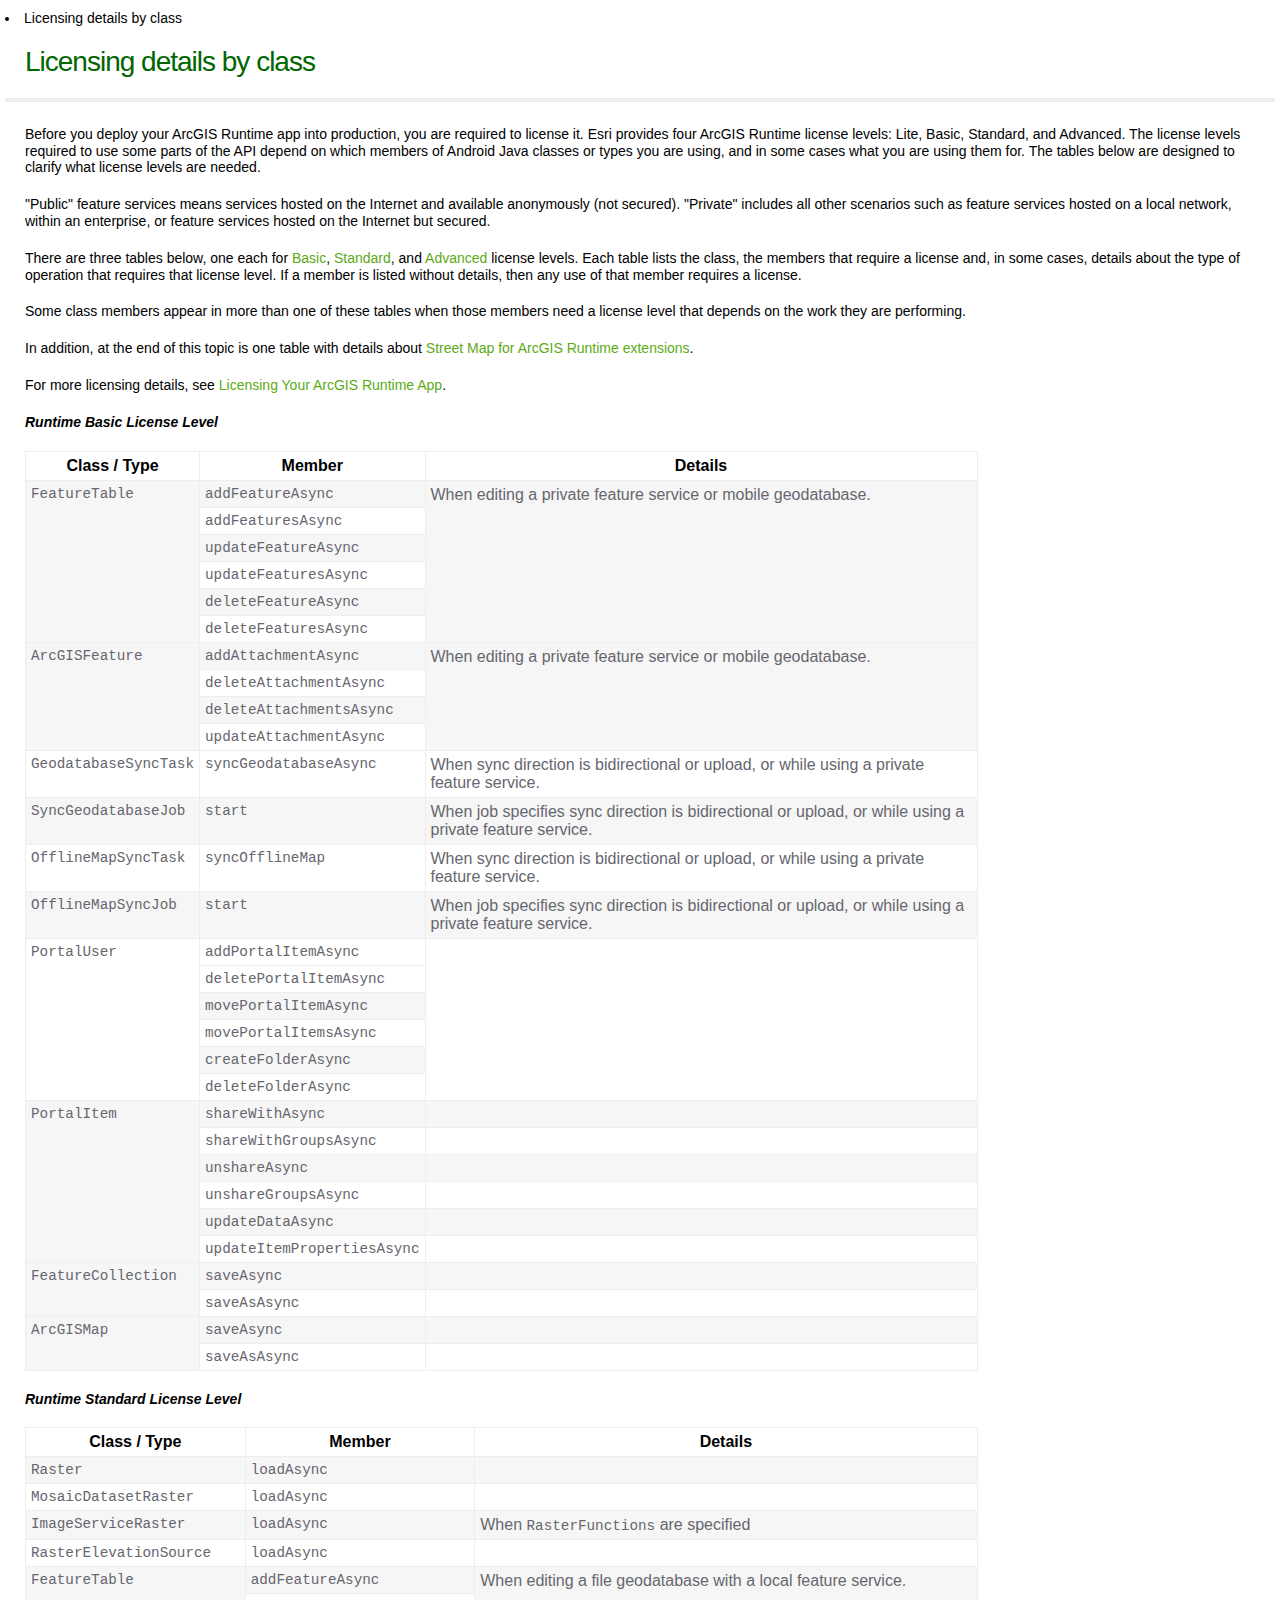
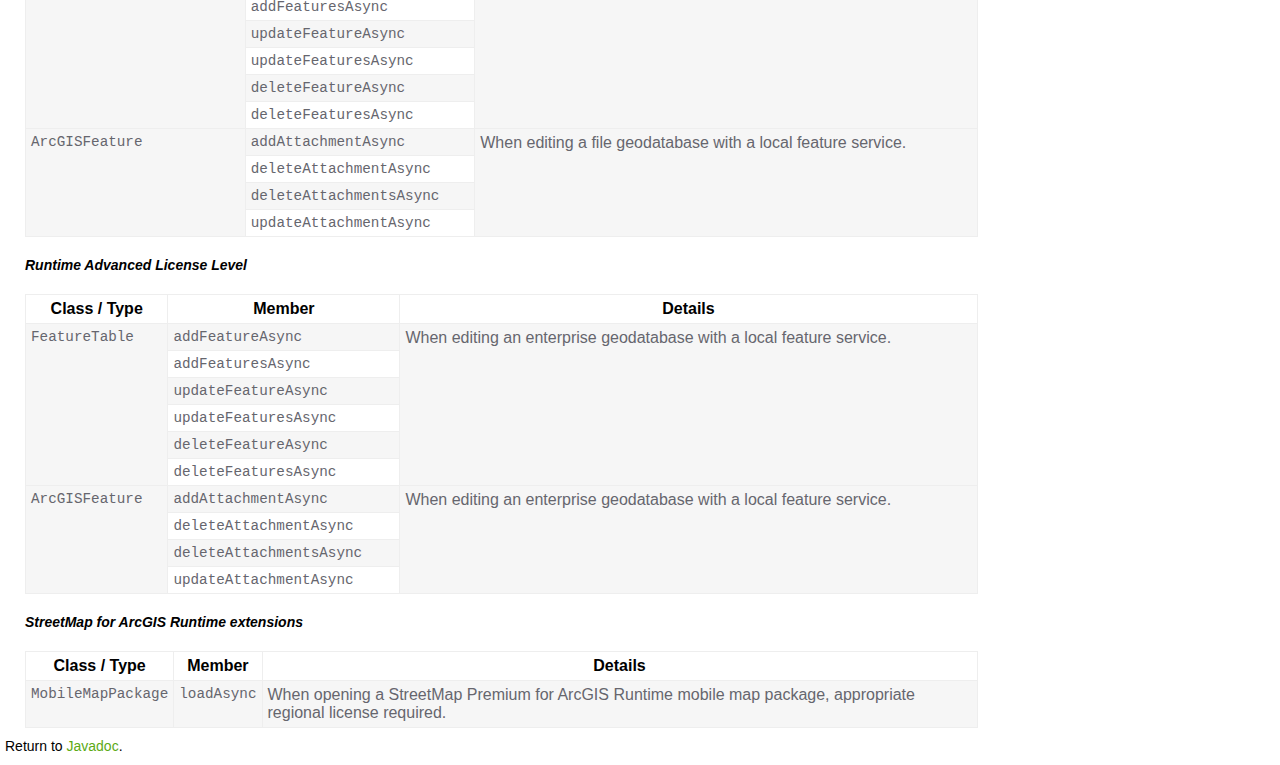
<file: doclava/templates/licensing.html>
<html lang="en">
<head>
  <meta charset="UTF-8">
  <meta name="last-modified" content="2017-06-09">
  <meta name="product" content="api-for-android">
  <meta name="version" content="100.1.0">
  <meta name="subject" content="DEVELOPER,MOBILE,ARCGIS RUNTIME">
  <meta name="sub_category" content="Runtime SDK for Android">
  <meta name="sub_category_label" content="ArcGIS Android">
  <meta name="search-collection" content="help">
  <meta name="content_type" content="API Reference">
  <meta name="content_type_label" content="API Reference">
  <meta name="search-category" content="help-api,help-api-ref">
  <meta name="subject" content="MOBILE">
  <meta name="subject_label" content="MOBILE">
  <meta name="content-language" content="en">
  <title>Licensing details by class | ArcGIS Android 100.1.0</title>
  <link rel="stylesheet" type="text/css" href="license.css" />

<!-- Google Analytics -->
<script>(function(i,s,o,g,r,a,m){i['GoogleAnalyticsObject']=r;i[r]=i[r]||function(){
(i[r].q=i[r].q||[]).push(arguments)},i[r].l=1*new Date();a=s.createElement(o),
m=s.getElementsByTagName(o)[0];a.async=1;a.src=g;m.parentNode.insertBefore(a,m)
})(window,document,'script','//www.google-analytics.com/analytics.js','ga');
ga('create', 'UA-215788-63', 'arcgis.com');
ga('send', 'pageview');</script>
<!-- End Google Analytics -->
<!-- Adobe Analytics head code include -->
<script src="//assets.adobedtm.com/2e9cd01e19dc5ac4867e752f17a2f1ea1923e5af/satelliteLib-0ed1001fd441a838aefe8e755be42aaafddcc46b.js"></script>
<!-- END: Adobe Analytics head code include -->

</head>
  <body>
    <li>Licensing details by class</li>
    <div class="sidebar">
      <div class="sidebar-content" id="sidebar-content"></div>
    </div>
    <h1 class="title">Licensing details by class</h1>
    <span class="subtitle"></span>
    <div class="descr"> <a name="details"></a>
    <p>Before you deploy your ArcGIS Runtime app into production, you are required to license it. Esri provides four ArcGIS Runtime license levels: Lite, Basic, Standard, and Advanced. The license levels required to use some parts of the API depend on which members of Android Java classes or types you are using, and in some cases what you are using them for. The tables below are designed to clarify what license levels are needed.</p>
    <p>&quot;Public&quot; feature services means services hosted on the Internet and available anonymously (not secured). &quot;Private&quot; includes all other scenarios such as feature services hosted on a local network, within an enterprise, or feature services hosted on the Internet but secured.</p>
    <p>There are three tables below, one each for <a href="runtime-licensing-by-member.html#basiclicense">Basic</a>, <a href="runtime-licensing-by-member.html#standardlicense">Standard</a>, and <a href="runtime-licensing-by-member.html#advancedlicense">Advanced</a> license levels. Each table lists the class, the members that require a license and, in some cases, details about the type of operation that requires that license level. If a member is listed without details, then any use of that member requires a license.</p>
    <p>Some class members appear in more than one of these tables when those members need a license level that depends on the work they are performing.</p>
    <p>In addition, at the end of this topic is one table with details about <a href="runtime-licensing-by-member.html#streetmapextensions">Street Map for ArcGIS Runtime extensions</a>.</p>
    <p>For more licensing details, see <a href="http://links.esri.com/arcgis-runtime-licensing-100-x">Licensing Your ArcGIS Runtime App</a>.</p>
    <a name="basiclicense"></a><p><b> <i>Runtime Basic License Level</i></b></p>
    <div class="table">
      <table class="generic" width="75%">
        <thead>
          <tr class="qt-style"><th >Class / Type</th><th >Member</th><th >Details</th></tr>
        </thead>
        <tr valign="top" class="odd"><td  rowspan=" 6"><code>FeatureTable</code></td><td ><code>addFeatureAsync</code></td><td  rowspan=" 6">When editing a private feature service or mobile geodatabase.</td></tr>
        <tr valign="top" class="even"><td ><code>addFeaturesAsync</code></td></tr>
        <tr valign="top" class="odd"><td ><code>updateFeatureAsync</code></td></tr>
        <tr valign="top" class="even"><td ><code>updateFeaturesAsync</code></td></tr>
        <tr valign="top" class="odd"><td ><code>deleteFeatureAsync</code></td></tr>
        <tr valign="top" class="even"><td ><code>deleteFeaturesAsync</code></td></tr>
        <tr valign="top" class="odd"><td rowspan=" 4"><code>ArcGISFeature</code></td><td ><code>addAttachmentAsync</code></td><td rowspan=" 4">When editing a private feature service or mobile geodatabase.</td></tr>
        <tr valign="top" class="even"><td ><code>deleteAttachmentAsync</code></td></tr>
        <tr valign="top" class="odd"><td ><code>deleteAttachmentsAsync</code></td></tr>
        <tr valign="top" class="even"><td ><code>updateAttachmentAsync</code></td></tr>
        <tr valign="top" class="even"><td ><code>GeodatabaseSyncTask</code></td><td ><code>syncGeodatabaseAsync</code></td><td >When sync direction is bidirectional or upload, or while using a private feature service.</td></tr>
        <tr valign="top" class="odd"><td ><code>SyncGeodatabaseJob</code></td><td ><code>start</code></td><td >When job specifies sync direction is bidirectional or upload, or while using a private feature service.</td></tr>
        <tr valign="top" class="even"><td ><code>OfflineMapSyncTask</code></td><td ><code>syncOfflineMap</code></td><td >When sync direction is bidirectional or upload, or while using a private feature service.</td></tr>
        <tr valign="top" class="odd"><td ><code>OfflineMapSyncJob</code></td><td ><code>start</code></td><td >When job specifies sync direction is bidirectional or upload, or while using a private feature service.</td></tr>
        <tr valign="top" class="even"><td  rowspan=" 6"><code>PortalUser</code></td><td ><code>addPortalItemAsync</code></td><td  rowspan=" 6"></td></tr>
        <tr valign="top" class="even"><td ><code>deletePortalItemAsync</code></td></tr>
        <tr valign="top" class="odd"><td ><code>movePortalItemAsync</code></td></tr>
        <tr valign="top" class="even"><td ><code>movePortalItemsAsync</code></td></tr>
        <tr valign="top" class="odd"><td ><code>createFolderAsync</code></td></tr>
        <tr valign="top" class="even"><td ><code>deleteFolderAsync</code></td></tr>
        <tr valign="top" class="odd"><td  rowspan=" 6"><code>PortalItem</code></td><td ><code>shareWithAsync</code></td><td ></td></tr>
        <tr valign="top" class="even"><td ><code>shareWithGroupsAsync</code></td><td ></td></tr>
        <tr valign="top" class="odd"><td ><code>unshareAsync</code></td><td ></td></tr>
        <tr valign="top" class="even"><td ><code>unshareGroupsAsync</code></td><td ></td></tr>
        <tr valign="top" class="odd"><td ><code>updateDataAsync</code></td><td ></td></tr>
        <tr valign="top" class="even"><td ><code>updateItemPropertiesAsync</code></td><td ></td></tr>
        <tr valign="top" class="odd"><td  rowspan=" 2"><code>FeatureCollection</code></td><td ><code>saveAsync</code></td><td ></td></tr>
        <tr valign="top" class="even"><td ><code>saveAsAsync</code></td><td ></td></tr>
        <tr valign="top" class="odd"><td  rowspan=" 2"><code>ArcGISMap</code></td><td ><code>saveAsync</code></td><td ></td></tr>
        <tr valign="top" class="even"><td ><code>saveAsAsync</code></td><td ></td></tr>
      </table>
    </div>
    <a name="standardlicense"></a><p><b> <i>Runtime Standard License Level</i></b></p>
    <div class="table">
      <table class="generic" width="75%">
        <thead>
          <tr class="qt-style"><th >Class / Type</th><th >Member</th><th >Details</th></tr>
        </thead>
        <tr valign="top" class="odd"><td ><code>Raster</code></td><td ><code>loadAsync</code></td><td ></td></tr>
        <tr valign="top" class="even"><td ><code>MosaicDatasetRaster</code></td><td ><code>loadAsync</code></td><td ></td></tr>
        <tr valign="top" class="odd"><td ><code>ImageServiceRaster</code></td><td ><code>loadAsync</code></td><td >When <code>RasterFunctions</code> are specified</td></tr>
        <tr valign="top" class="even"><td ><code>RasterElevationSource</code></td><td ><code>loadAsync</code></td><td ></td></tr>
        <tr valign="top" class="odd"><td  rowspan=" 6"><code>FeatureTable</code></td><td ><code>addFeatureAsync</code></td><td  rowspan=" 6">When editing a file geodatabase with a local feature service.</td></tr>
        <tr valign="top" class="even"><td ><code>addFeaturesAsync</code></td></tr>
        <tr valign="top" class="odd"><td ><code>updateFeatureAsync</code></td></tr>
        <tr valign="top" class="even"><td ><code>updateFeaturesAsync</code></td></tr>
        <tr valign="top" class="odd"><td ><code>deleteFeatureAsync</code></td></tr>
        <tr valign="top" class="even"><td ><code>deleteFeaturesAsync</code></td></tr>
        <tr valign="top" class="odd"><td rowspan=" 4"><code>ArcGISFeature</code></td><td ><code>addAttachmentAsync</code></td><td rowspan=" 4">When editing a file geodatabase with a local feature service.</td></tr>
        <tr valign="top" class="even"><td ><code>deleteAttachmentAsync</code></td></tr>
        <tr valign="top" class="odd"><td ><code>deleteAttachmentsAsync</code></td></tr>
        <tr valign="top" class="even"><td ><code>updateAttachmentAsync</code></td></tr>
        <!--<tr valign="top" class="even"><td ><code>LocalServer</code></td><td ><code>start</code></td><td >Starting a local service may require Standard, Advanced, and an Analysis extension license. See the Advanced section in this document or the Local Server Geoprocessing Tools document for license requirements.</td></tr>-->
        <tr valign="top" class="odd"></tr>
      </table>
    </div>
    <a name="advancedlicense"></a><p><b> <i>Runtime Advanced License Level</i></b></p>
    <div class="table">
      <table class="generic" width="75%">
        <thead><tr class="qt-style"><th >Class / Type</th><th >Member</th><th >Details</th></tr>
        </thead>
        <tr valign="top" class="odd"><td  rowspan=" 6"><code>FeatureTable</code></td><td ><code>addFeatureAsync</code></td><td  rowspan=" 6">When editing an enterprise geodatabase with a local feature service.</td></tr>
        <tr valign="top" class="even"><td ><code>addFeaturesAsync</code></td></tr>
        <tr valign="top" class="odd"><td ><code>updateFeatureAsync</code></td></tr>
        <tr valign="top" class="even"><td ><code>updateFeaturesAsync</code></td></tr>
        <tr valign="top" class="odd"><td ><code>deleteFeatureAsync</code></td></tr>
        <tr valign="top" class="even"><td ><code>deleteFeaturesAsync</code></td></tr>
        <tr valign="top" class="odd"><td rowspan=" 4"><code>ArcGISFeature</code></td><td ><code>addAttachmentAsync</code></td><td rowspan=" 4">When editing an enterprise geodatabase with a local feature service.</td></tr>
        <tr valign="top" class="even"><td ><code>deleteAttachmentAsync</code></td></tr>
        <tr valign="top" class="odd"><td ><code>deleteAttachmentsAsync</code></td></tr>
        <tr valign="top" class="even"><td ><code>updateAttachmentAsync</code></td></tr>
        <tr valign="top" class="even"></tr>
      </table>
    </div>
    <a name="streetmapextensions"></a><p><b> <i>StreetMap for ArcGIS Runtime extensions</i></b></p>
    <div class="table">
      <table class="generic" width="75%">
        <thead><tr class="qt-style"><th >Class / Type</th><th >Member</th><th >Details</th></tr>
        </thead>
        <tr valign="top" class="odd"><td ><code>MobileMapPackage</code></td><td ><code>loadAsync</code></td><td >When opening a StreetMap Premium for ArcGIS Runtime mobile map package, appropriate regional license required.</td></tr>
      </table>
    </div>
  <!--</div>-->
    <div id="footer">
      Return to <a href="../reference/packages.html">Javadoc</a>.
    </div> <!-- end footer -->
    <script type="text/javascript" src="https://go.pardot.com/dcjs/82202/1182/dc.js"></script>
  </body>
</html>
</file>
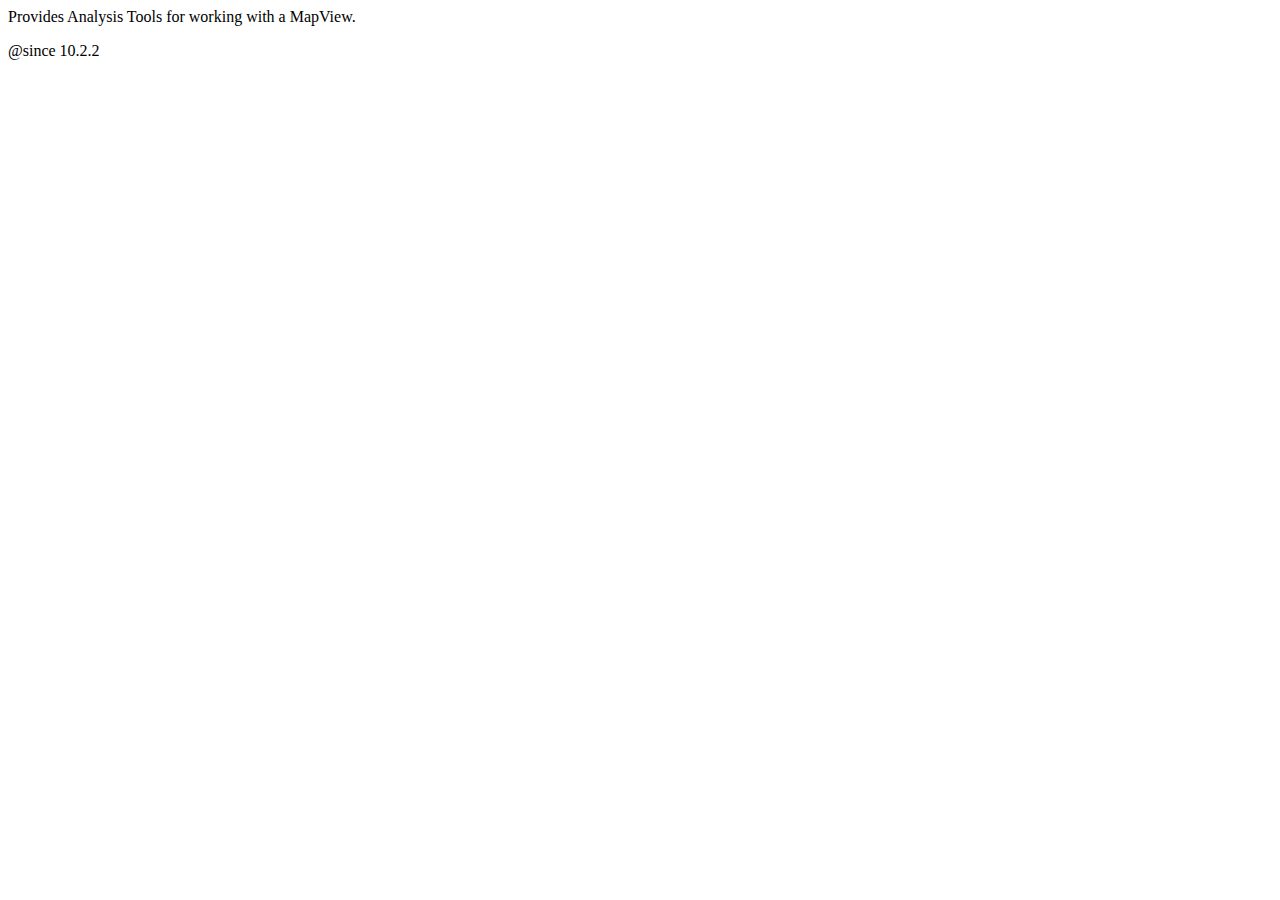
<file: app-toolkit/src/com/esri/android/toolkit/analysis/package.html>
<!DOCTYPE html PUBLIC "-//W3C//DTD HTML 4.01 Transitional//EN" "http://www.w3.org/TR/html4/loose.dtd">
<html>
<head>
<meta http-equiv="Content-Type" content="text/html; charset=UTF-8">
</head>
<body>
Provides Analysis Tools for working with a MapView.
<p>

</p>
@since 10.2.2
</body>
</html>
</file>
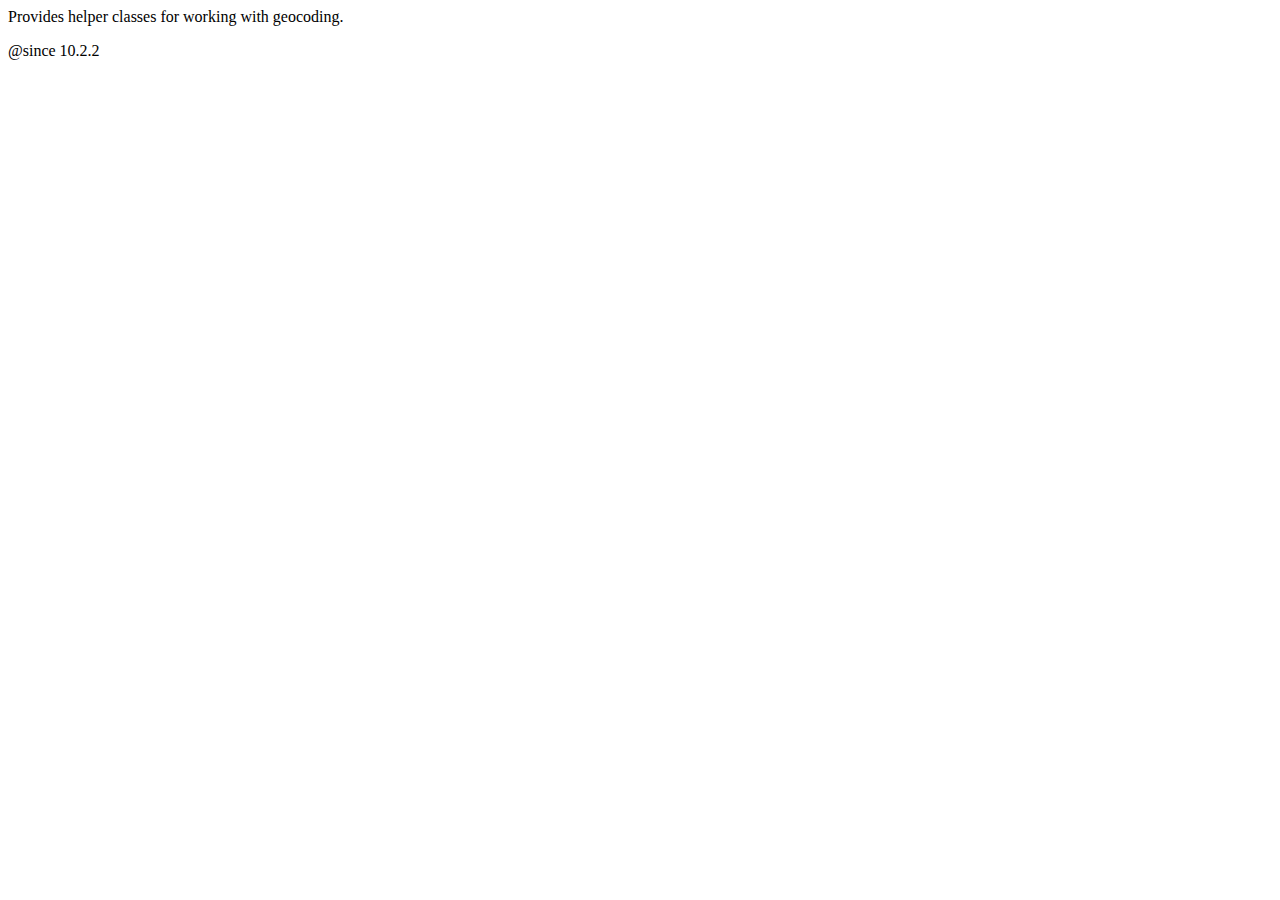
<file: app-toolkit/src/com/esri/android/toolkit/geocode/package.html>
<!DOCTYPE html PUBLIC "-//W3C//DTD HTML 4.01 Transitional//EN" "http://www.w3.org/TR/html4/loose.dtd">
<html>
<head>
<meta http-equiv="Content-Type" content="text/html; charset=UTF-8">
</head>
<body>
Provides helper classes for working with geocoding.
<p>

</p>
@since 10.2.2
</body>
</html>
</file>
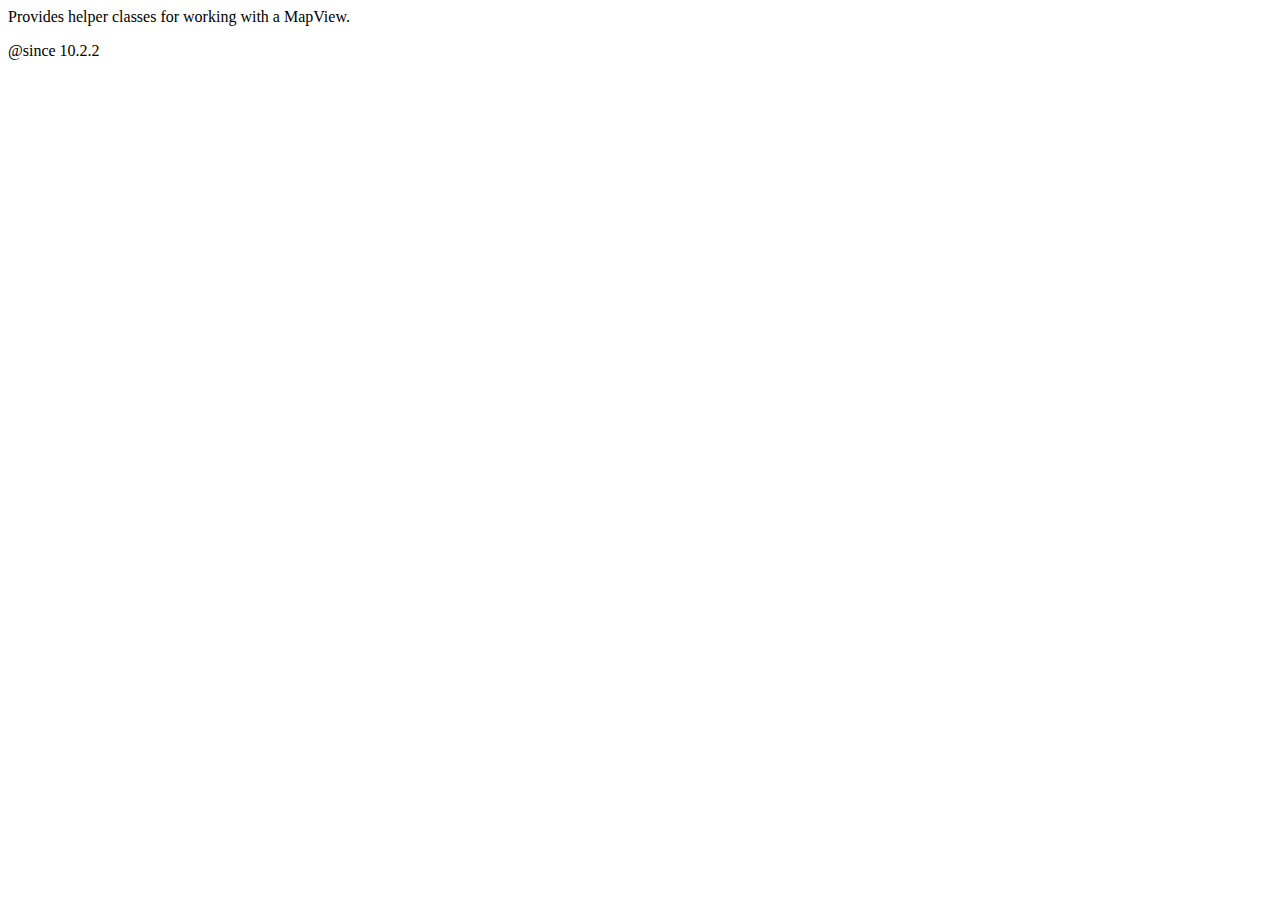
<file: app-toolkit/src/com/esri/android/toolkit/map/package.html>
<!DOCTYPE html PUBLIC "-//W3C//DTD HTML 4.01 Transitional//EN" "http://www.w3.org/TR/html4/loose.dtd">
<html>
<head>
<meta http-equiv="Content-Type" content="text/html; charset=UTF-8">
</head>
<body>
Provides helper classes for working with a MapView.
<p>

</p>
@since 10.2.2
</body>
</html>
</file>
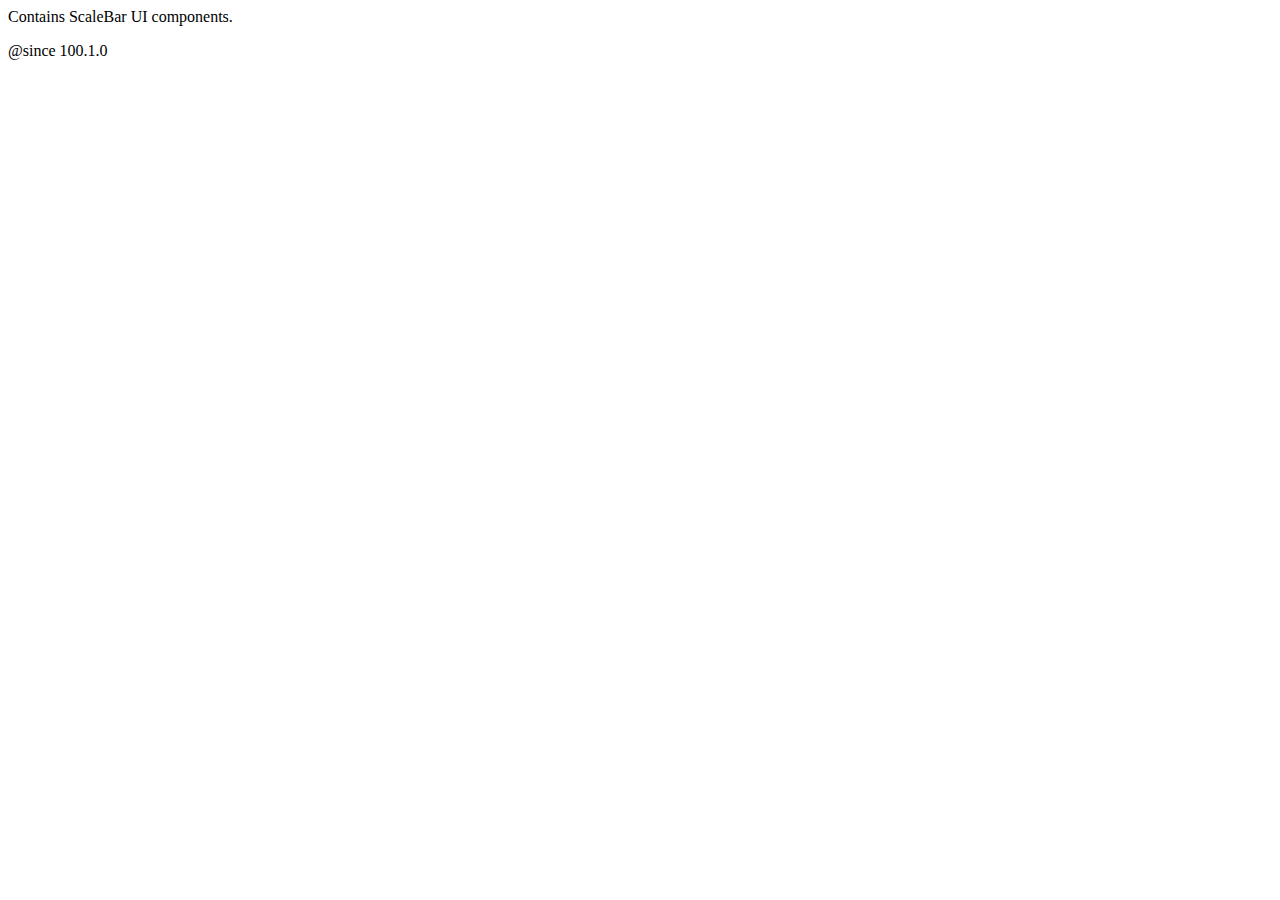
<file: app-toolkit/src/main/java/com/esri/arcgisruntime/toolkit/scalebar/package.html>
<!DOCTYPE html PUBLIC "-//W3C//DTD HTML 4.01 Transitional//EN" "http://www.w3.org/TR/html4/loose.dtd">
<html>
<head>
    <meta http-equiv="Content-Type" content="text/html; charset=UTF-8">
</head>
<body>
    Contains ScaleBar UI components.
<p></p>
@since 100.1.0
</body>
</html>
</file>
<file: doclava/templates/license.css>
body {
    font: normal 400 14px/1.2 Arial, Helvetica;
    margin: 10;
    text-align: left;
    margin-left: 5px;
    margin-right: 5px;
    background-color: #fff;
}

body p {
  padding: 0 20px 0 20px;
}

h1,h2,h3 {
  font-weight:300
}

h1 {
  padding: 0px 20px 20px 20px;
  color: #060;
  border-bottom: 4px #eee solid;
}

h2 {
  margin: 0;
  color: black;
  background-color: white;
  padding: 10px 20px 10px 20px;
  border-bottom: 2px #eee solid;
}

h2[id="details"] {
  border-top: 4px #eee solid;
  border-bottom: 4px #eee solid;
}

h3 .name {
  background-color: #EEE;
}

a {
  color: #5CAA15;
  text-decoration: none;
  transition-duration: 0.3s;
}

code {
  font-size: 110%;
}

.small-subtitle {
  margin: 20px;
}


.descr {
}

.descr h2[id="details"] {
  padding: 10px 0 10px 20px;
  margin: 0;
}

.descr h2[id*="public"] {
  margin: 0;
  padding: 10px 0 10px 20px;
}

.descr p {
  margin: 0;
  padding: 10px 20px 10px 20px;
}

.func {
  padding: 0px 20px 0px 20px;
  background-color: white;
} 

.func h2 {
  margin: 0;
  padding-top: 10px;
}

.func h3 {
  color: black;
  color: rgb(64, 66, 68);
  text-align: left-side;
  border-top: 2px #eee solid;
  padding-top: 10px;
  margin-bottom: 10px;
  margin-top: 10px;
}

.func p {
  background-color: white;
  margin: 0;
  padding: 0 0 10px 0px;
}

.fn {
  color: black;
  background-color: white;
  padding-bottom: 10px;
}

ul li {
  margin-left: 20px;
}

.title {
  font-size:2em;
  font-weight:300;
  letter-spacing:-1px;
  line-height:1.15em;
  margin-bottom:0.5em;
  word-wrap:break-word
}

.sidebar {
  display:block;
  float:right;
  -webkit-box-sizing:border-box;
  -moz-box-sizing:border-box;
  -ms-box-sizing:border-box;
  box-sizing:border-box;
  width:20%;
  padding-left:30px;
  padding-right: 20px;
  background-color: white;
}

.toc h3 {
  margin-bottom: 0;
}

.toc ul {
  padding: 10px 20px 10px 20px;
}

.name {
  font: normal 400 14px/1.2;
  color: #5CAA15;
}

table .name {
    background-color: #EEE;
}

.type {
  font-size: 100%;
  font-weight: 400;
  vertical-align: baseline;
  text-align: left;
}

.preprocessor {
  color: #103010
  background-color: white;
}

.qmlitem {
  background-color: white;
  margin: 0 20px 0 20px;
}

.qmlproto {
  border-top: 2px #eee solid;
}

.qmlproto table{
  margin: 0;
  border-top: 2px #eee solid;
  border-style:none; 
}

.qmlproto table td{
  padding: 0;
  border-style: none;
}

.qmlitem p {
  padding: 0;
}

table, table td, table th{
  border-collapse: collapse;
  border: 1px solid #eee;
  margin-left: 20px;
  margin-right: 20px;
}

table td, table th {
  padding: 5px 5px;
  margin: 0;
}

table td p:first-child {
  margin: 0;
}

.table {
  background-color: white;
  padding-top: 10px;
  padding-bottom: 10px;
}

.table b {
  font-weight: 550;
}

table tr.even {
    background-color: white;
    color: #66666E;
}

table tr.odd {
    background-color: #F6F6F6;
    color: #66666E;
}

table tr:target {
    background-color: #F6F6D6;
}

.rightAlign {
  padding:3px 5px 3px 10px;
  text-align:right
}

ul {
  background-color: white;
  margin: 0;  
  padding: 10px;
}

:target {
  animation: hilite 2.5s;
}

@keyframes hilite {
  0% {background: transparent;}
  50% {background: #D8F781;}
  100% {background: transparent;}
}

.memItemRight {
  padding-left: 20px;
}

.cpp, .qml {
  font-size: 100%;
  color: white;
  background-color: #404244;
  display: block;
  overflow-x: auto;
  margin-bottom: 25px;
  padding: 25px;
  margin-top: 0.75em; 
  font-family: "Lucida Console", Monaco, monospace
}
</file>
